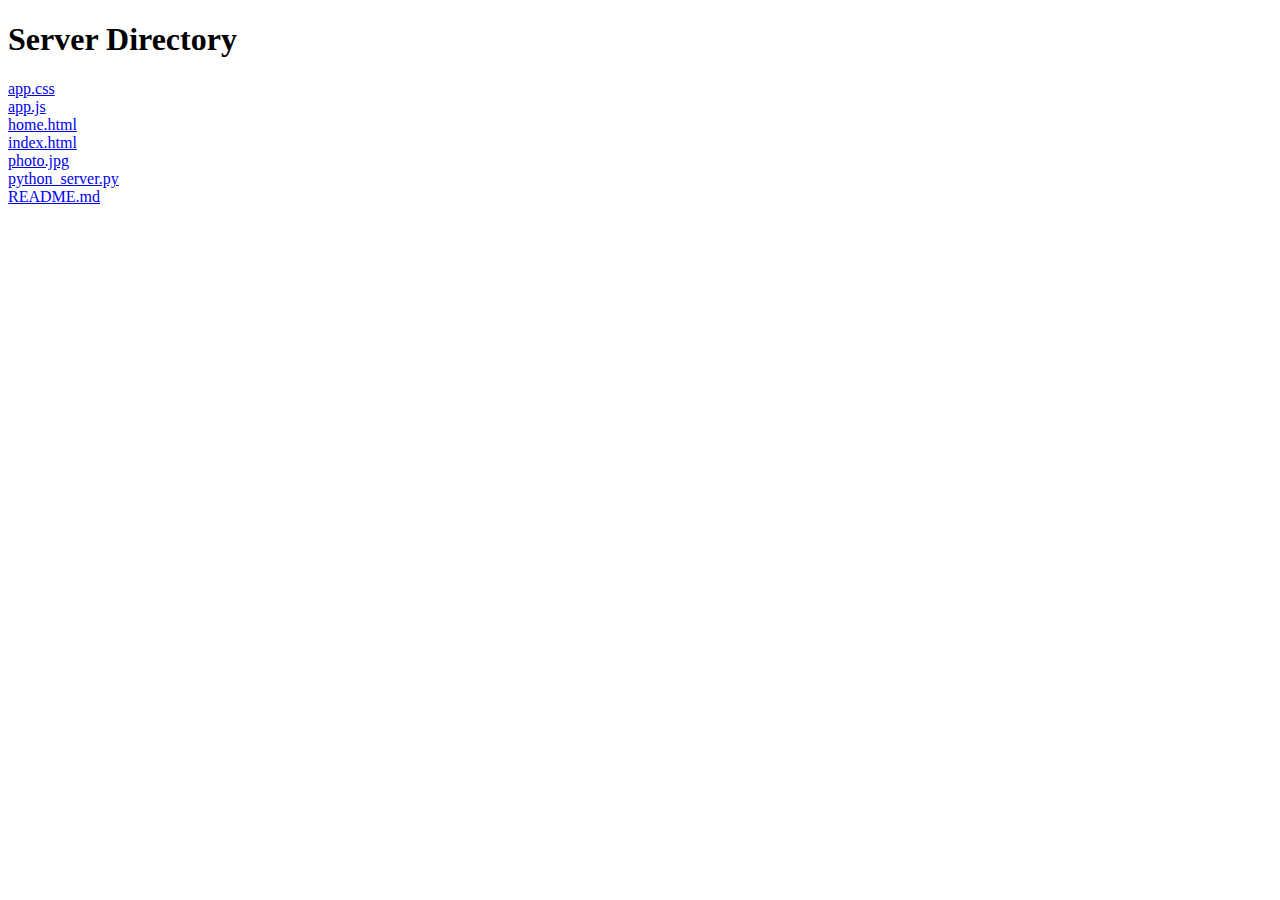
<file: index.html>
<!DOCTYPE html> <html><head></head><body><h1>Server Directory</h1><div><a href=app.css>app.css</a></div><div><a href=app.js>app.js</a></div><div><a href=home.html>home.html</a></div><div><a href=index.html>index.html</a></div><div><a href=photo.jpg>photo.jpg</a></div><div><a href=python_server.py>python_server.py</a></div><div><a href=README.md>README.md</a></div></body></html>
</file>
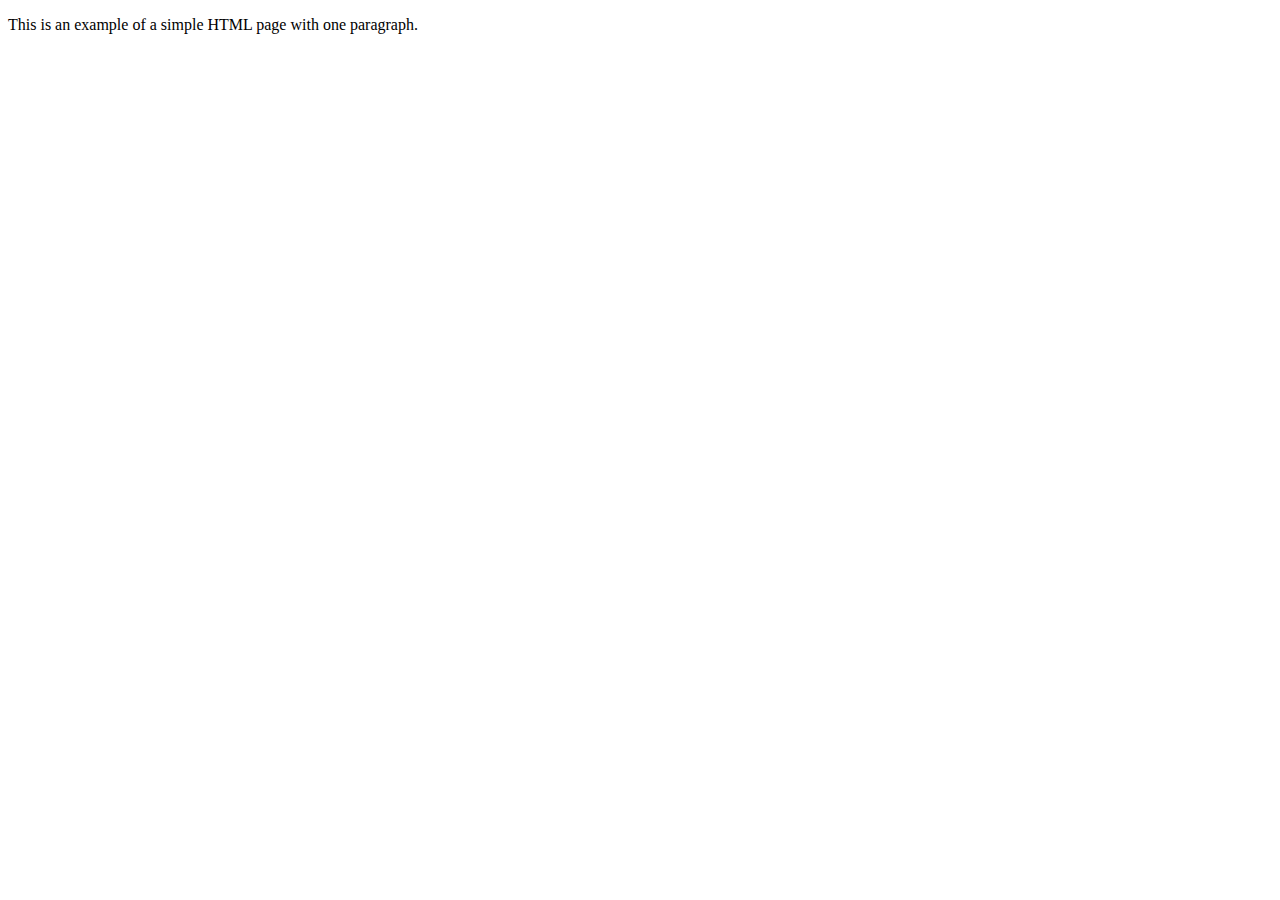
<file: home.html>
<!DOCTYPE html>
<html>
    <head>
        <title>Example</title>
        <link rel="shortcut icon" href="">
    </head>
    <body>
        <p>This is an example of a simple HTML page with one paragraph.</p>
    </body>
</html>
</file>
